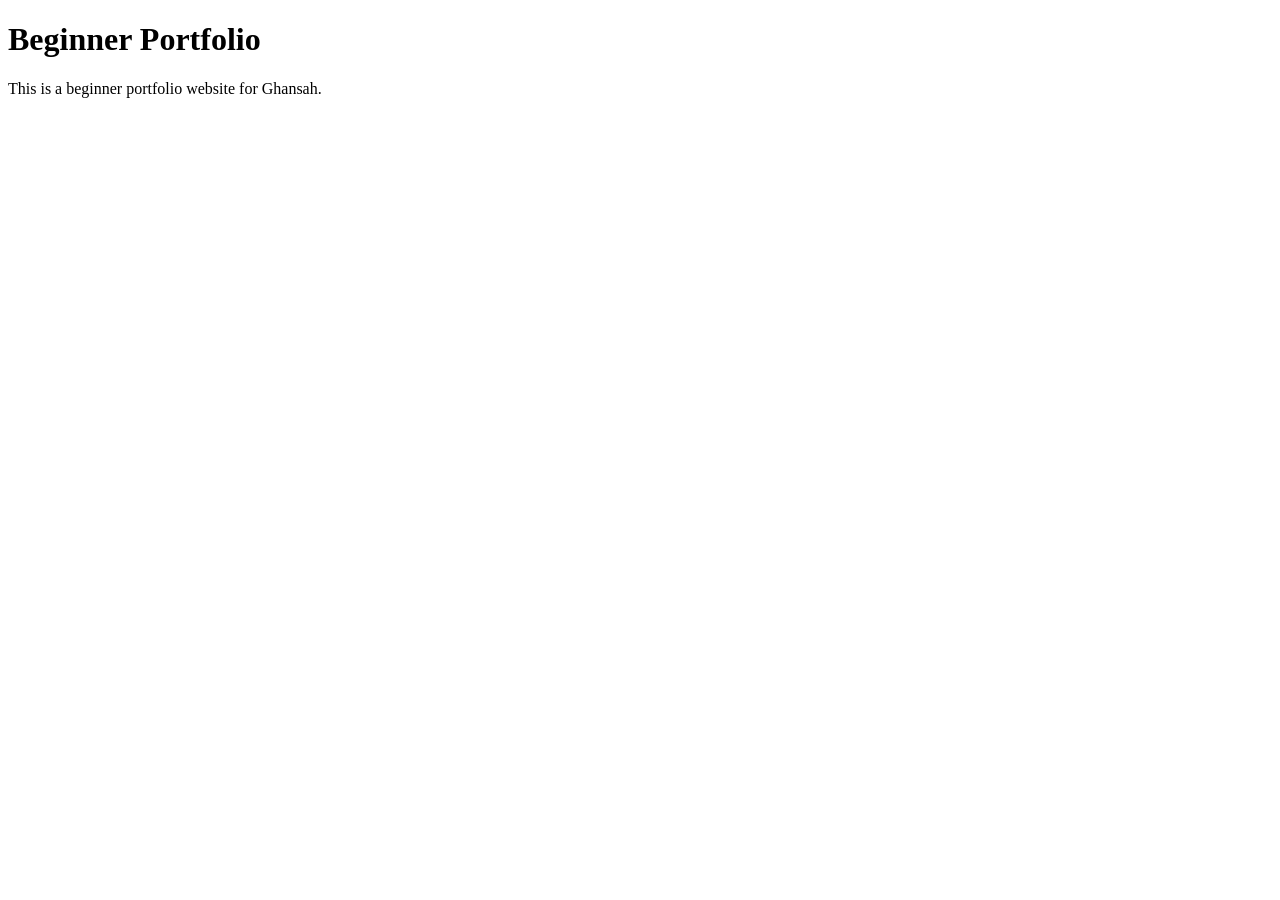
<file: index.html>
<!DOCTYPE html>
<html lang="en">
  <head>
    <meta charset="UTF-8" />
    <meta name="viewport" content="width=device-width, initial-scale=1.0" />
    <title>Ghansah Portfolio Website</title>
  </head>
  <body>
    <h1>Beginner Portfolio</h1>
    <p>This is a beginner portfolio website for Ghansah.</p>
  </body>
</html>
</file>
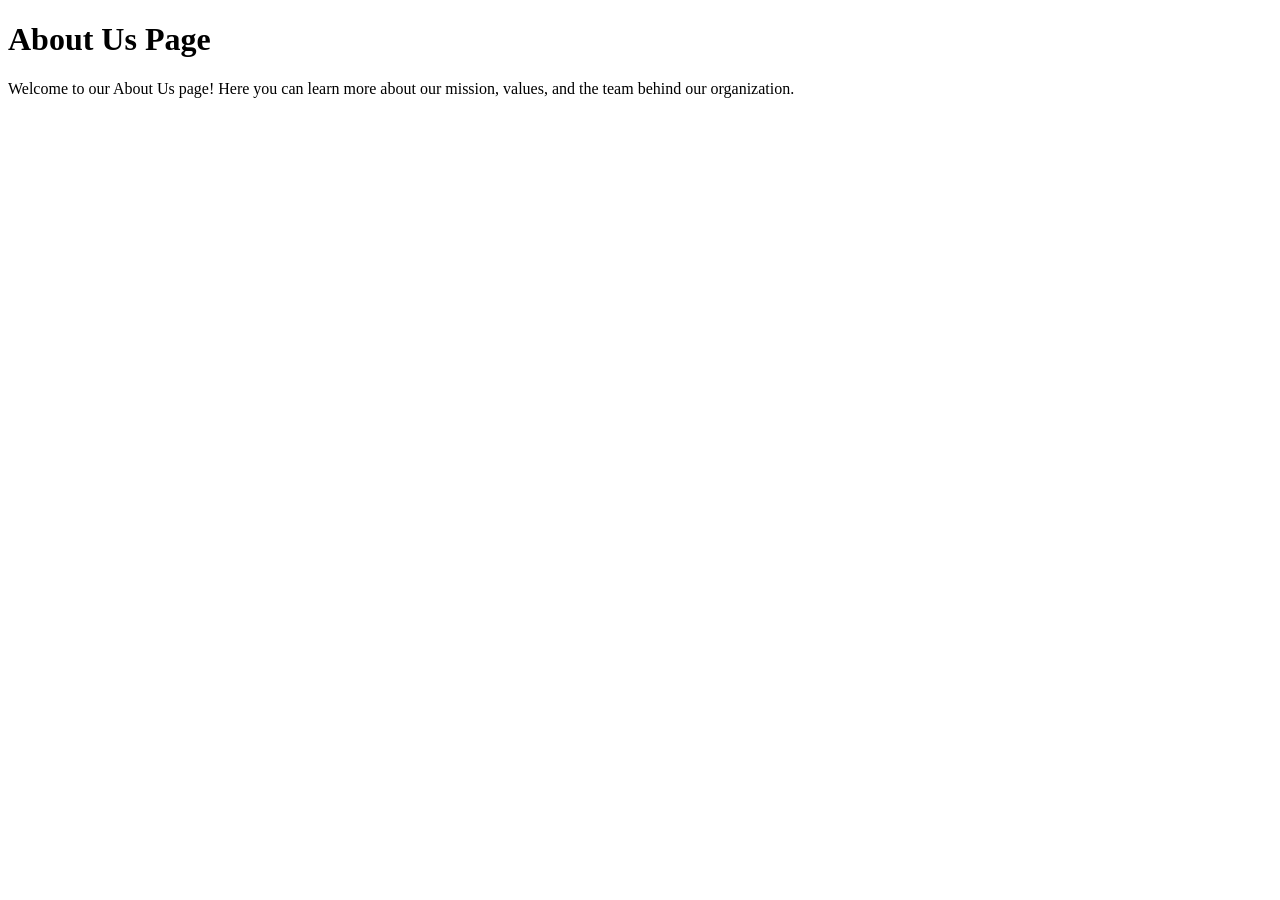
<file: about.html>
<!DOCTYPE html>
<html lang="en">
  <head>
    <meta charset="UTF-8" />
    <meta name="viewport" content="width=device-width, initial-scale=1.0" />
    <title>About Us</title>
  </head>
  <body>
    <h1>About Us Page</h1>
    <p>
      Welcome to our About Us page! Here you can learn more about our mission,
      values, and the team behind our organization.
    </p>
  </body>
</html>
</file>
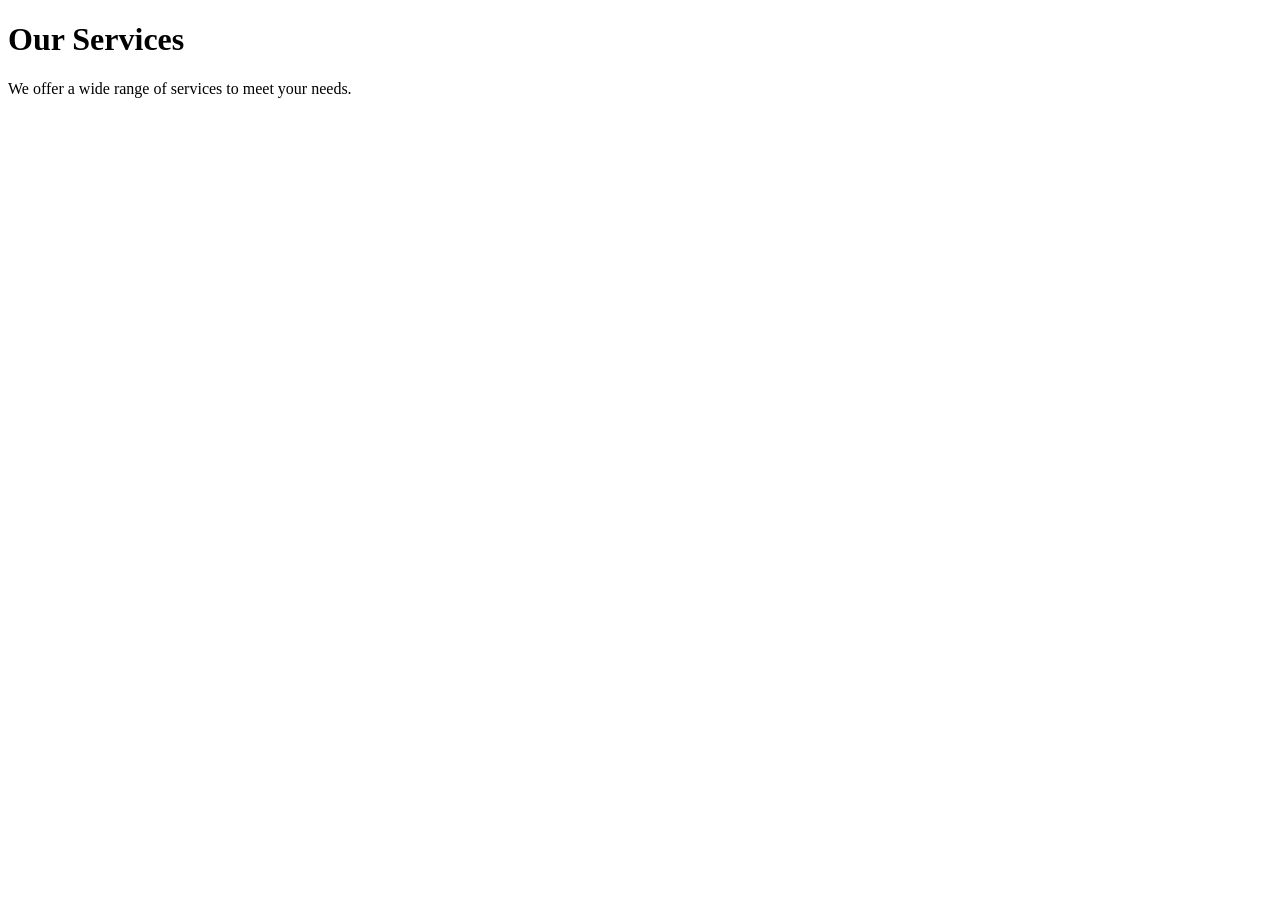
<file: services.html>
<!DOCTYPE html>
<html lang="en">
  <head>
    <meta charset="UTF-8" />
    <meta name="viewport" content="width=device-width, initial-scale=1.0" />
    <title>Services</title>
  </head>
  <body>
    <h1>Our Services</h1>
    <p>We offer a wide range of services to meet your needs.</p>
  </body>
</html>
</file>
